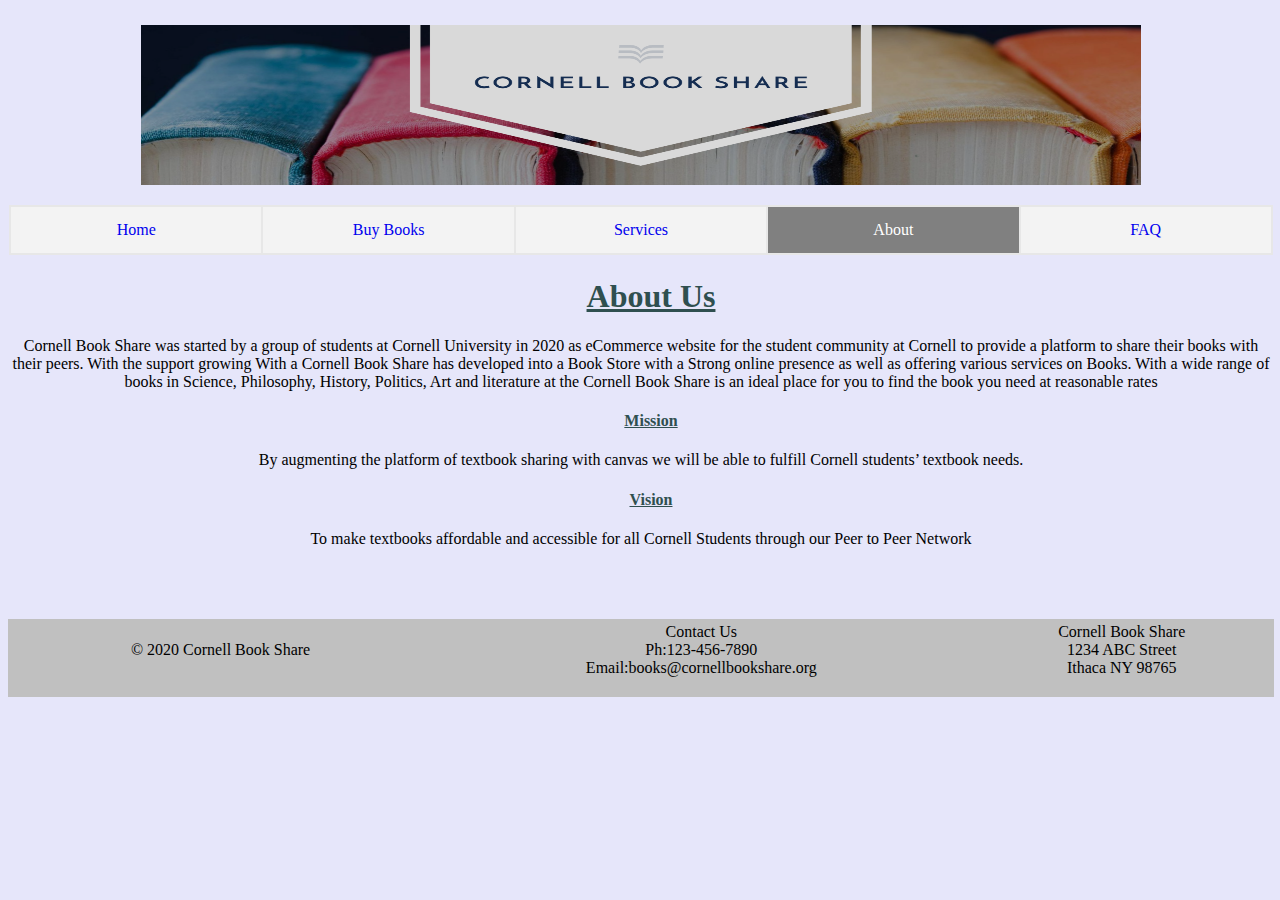
<file: about.html>
<!DOCTYPE html>
<html>
	<head>
		<title>Cornell Book Share</title>
		<link rel="stylesheet" type="text/css" href="style.css" />


	</head>
	<body>
		<!-- The header Element-->
		<div id="header">
			<p>
				<a href="index.html">
				<img src="Media_Files/THESECONDBOOKSTORE.png" alt="Cornell Book Share" width = "1000"  height="160" >
				</a>
			</p>
			<ul>
	  			<li><a href="index.html">Home</a></li>
				<li><a href="books.html">Buy Books</a></li>
				<li><a href="service.html">Services</a></li>
				<li><a class="active" href="about.html">About</a></li>
				<li><a href="faq.html">FAQ</a></li>

			</ul>
		</div>
		<div id="content">
			<h1> About Us </h1>
			<p>
				Cornell Book Share was started by a group of students at Cornell University in 2020 as eCommerce website for the student community at Cornell to provide a platform to share their books with their peers. With the support growing With a Cornell Book Share has developed into a Book Store with a Strong online presence as well as offering various services on Books. With a wide range of books in Science, Philosophy, History, Politics, Art and literature at the Cornell Book Share is an ideal place for you to find the book you need at reasonable rates
			</p>
			<h4>Mission</h4>
			<p>By augmenting the platform of textbook sharing with canvas we will be able to fulfill Cornell students’ textbook needs.</p>
			<h4>Vision</h4>
			<p>To make textbooks affordable and accessible for all Cornell Students through our Peer to Peer Network</p>
			<br>
			<br>
			<br>
		</div>
		<!-- The footer Element-->
		<div id="footer">	
			<table style="width: 100%">
				<tr>
					<td text-align:right>
					© 2020 Cornell Book Share
					</td>
					<td text-align:center>
					Contact Us <br> Ph:123-456-7890 <br> Email:books@cornellbookshare.org
					</td>
					<td text-align:left>
					Cornell Book Share <br> 1234 ABC Street <br> Ithaca NY 98765
					</td>
				</tr>
			</table>
			</p>
		</div>
	</body>
</html>
</file>
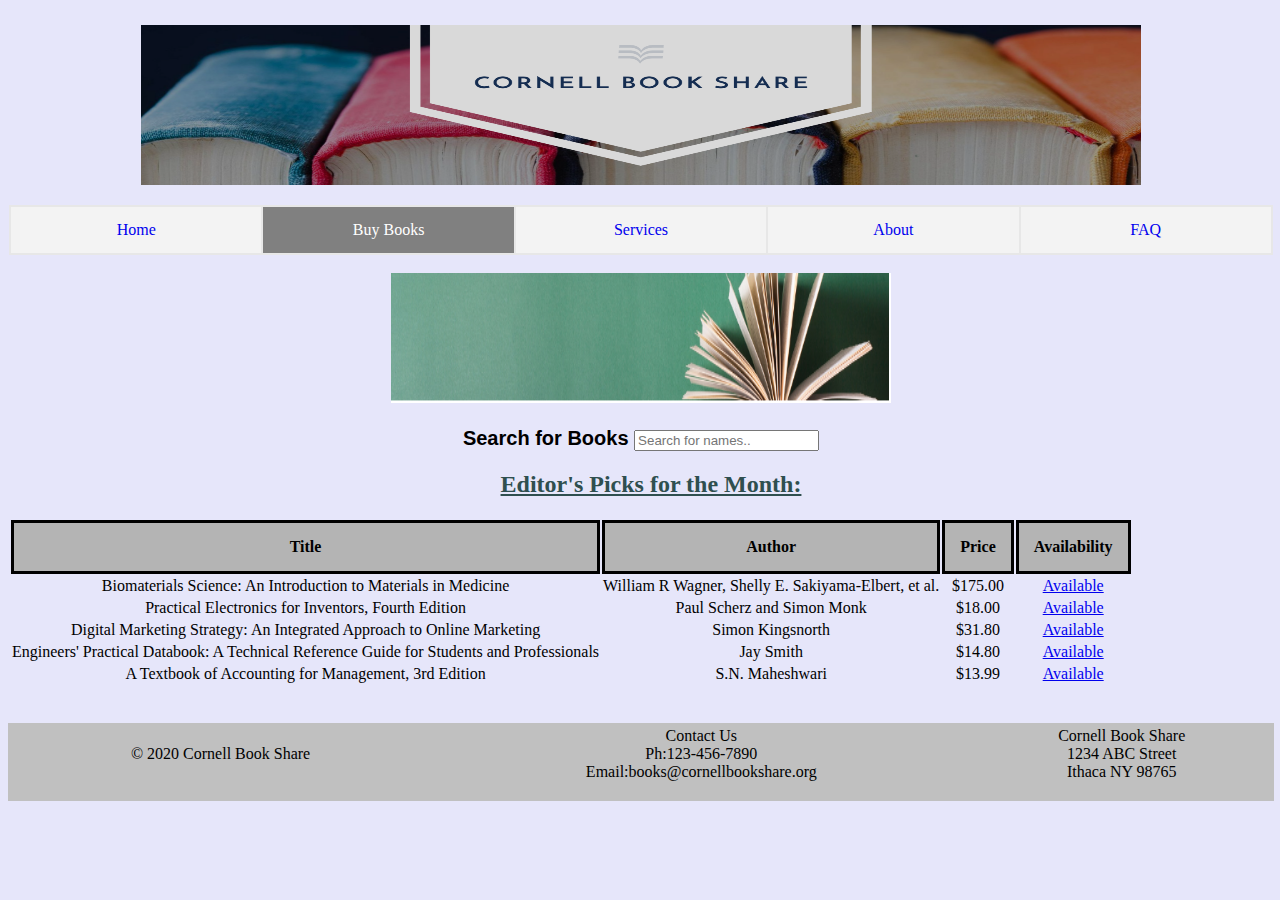
<file: books.html>
<!DOCTYPE html>
<html>
	<head>
		<title>Cornell Book Share</title>
		<link rel="stylesheet" type="text/css" href="style.css" />

	</head>
	<body>
		<!-- Function to create an alert for submkt button-->
		<script type="text/javascript">
			function respond() { 
			var var1 = form1.bookname.value;
			alert("You have searched for " + var1);
				
			}
		</script>
		<!-- The header Element-->
		<div id="header">

			<p>
				<a href="index.html">
				<img src="Media_Files/THESECONDBOOKSTORE.png" alt="Cornell Book Share" width = "1000"  height="160" >
				</a>
			</p>
			<ul>
	  			<li><a href="index.html">Home</a></li>
				<li><a class="active" href="books.html">Buy Books</a></li>
				<li><a href="service.html">Services</a></li>
				<li><a href="about.html">About</a></li>
				<li><a href="faq.html">FAQ</a></li>

			</ul>
			</div>
			<div id="content">
			<p>
				<img src="Media_Files/books2.png" alt="BOOKS" width = "500"  height="130">
			</p>
			<form id="form1" action="" method="get" onsubmit="respond()">
			<p class="bold">Search for Books
				<input type="text" id="myInput" onkeyup="myFunction()" placeholder="Search for names.." title="Type in a name">
				<!--<input type="Submit" name="search" value="Search">-->
			</p>
			</form>
			<h2>Editor's Picks for the Month: </h2>
			<!-- Table showing best selling books of the month -->
			<table id="myTable">
				<tr>
					<th>Title</th>
					<th>Author</th>
					<th>Price</th>
					<th>Availability</th>
				</tr>
				<tr>
					<td>Biomaterials Science: An Introduction to Materials in Medicine</td>
					<td>William R Wagner, Shelly E. Sakiyama-Elbert, et al.</td>
					<td>$175.00</td>
					<!-- Adding Hyperlink to the book. Currently links to Amazon page but intention isto show book page in the website itself -->
					<td><a href="match.html" target="_blank">Available</a></td>

				</tr>
				<tr>
					<td>Practical Electronics for Inventors, Fourth Edition</td>
					<td> Paul Scherz and Simon Monk</td>
					<td>$18.00</td>
					<td><a href="match.html" target="_blank">Available</td>

				</tr>
				<tr>
					<td>Digital Marketing Strategy: An Integrated Approach to Online Marketing</td>
					<td>Simon Kingsnorth</td>
					<td>$31.80</td>
					<td><a href="match.html" target="_blank">Available</td>
				</tr>
				<tr>
					<td>Engineers' Practical Databook: A Technical Reference Guide for Students and Professionals</td>
					<td>Jay Smith</td>
					<td>$14.80</td>
					<td><a href="match.html" target="_blank">Available</td>
				</tr>
				<tr>
					<td>A Textbook of Accounting for Management, 3rd Edition</td>
					<td> S.N. Maheshwari</td>
					<td>$13.99</td>
					<td><a href="match.html" target="_blank">Available</td>
				</tr>							
			</table>
			<br>
			<br>
		</div>
		<!-- The footer Element-->
		<div id="footer">	
			<table style="width: 100%">
				<tr>
					<td text align: right>
			© 2020 Cornell Book Share
					</td>
					<td text-align:center>
			Contact Us <br> Ph:123-456-7890 <br> Email:books@cornellbookshare.org
					</td>

					<td text-align:left>
			Cornell Book Share <br> 1234 ABC Street <br> Ithaca NY 98765
					</td>
				</tr>
			</table>
			</p>
		</div>
<script>
function myFunction() {
  var input, filter, table, tr, td, i, txtValue;
  input = document.getElementById("myInput");
  filter = input.value.toUpperCase();
  table = document.getElementById("myTable");
  tr = table.getElementsByTagName("tr");
  for (i = 0; i < tr.length; i++) {
    td = tr[i].getElementsByTagName("td")[0];
    if (td) {
      txtValue = td.textContent || td.innerText;
      if (txtValue.toUpperCase().indexOf(filter) > -1) {
        tr[i].style.display = "";
      } else {
        tr[i].style.display = "none";
      }
    }       
  }
}
</script>
	</body>
</html>
</file>
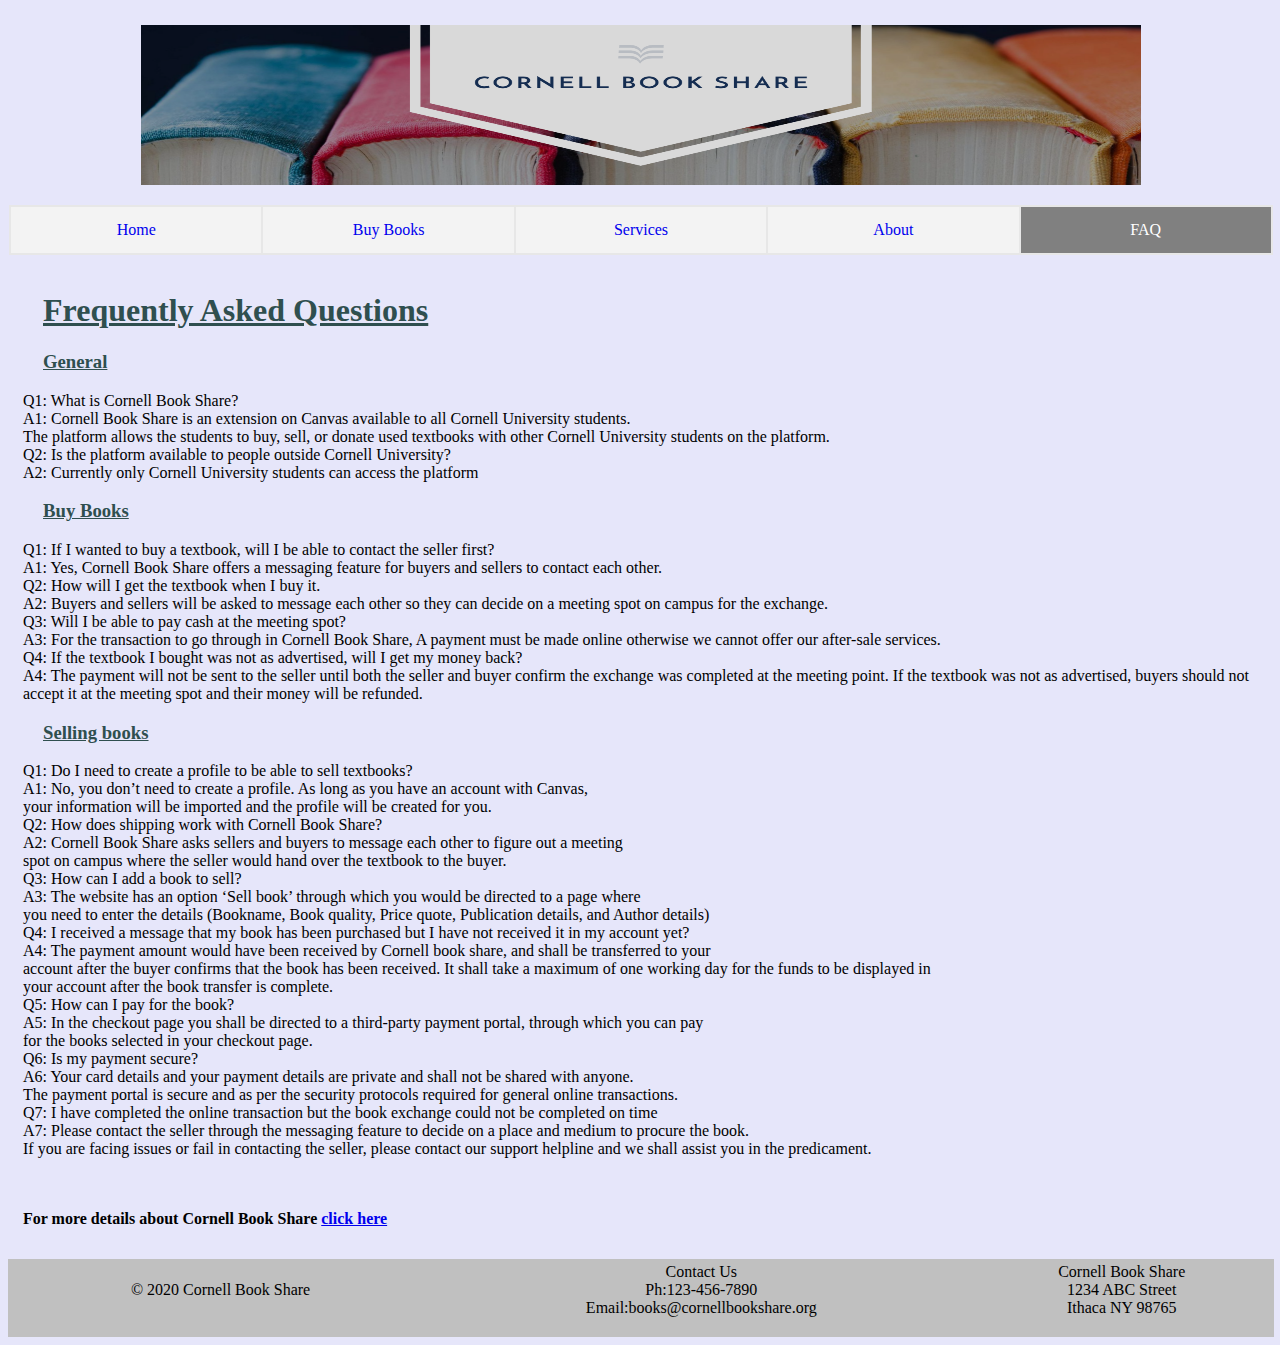
<file: faq.html>
<!DOCTYPE html>
<html>
	<head>
		<title>Cornell Book Share</title>
		<link rel="stylesheet" type="text/css" href="style.css" />


	</head>
	<body>
		<!-- The header Element-->
		<div id="header">
			<p>
				<a href="index.html">
				<img src="Media_Files/THESECONDBOOKSTORE.png" alt="Cornell Book Share" width = "1000"  height="160" >
				</a>
			</p>
			<ul>
	  			<li><a href="index.html">Home</a></li>
				<li><a href="books.html">Buy Books</a></li>
				<li><a href="service.html">Services</a></li>
				<li><a href="about.html">About</a></li>
				<li><a class="active" href="faq.html">FAQ</a></li>

			</ul>
		</div>
		<div id="leftal">
			<h1> Frequently Asked Questions </h1>
			<h3> General </h3>
			<p>
				Q1: What is Cornell Book Share? </br>
				A1: Cornell Book Share is an extension on Canvas available to all Cornell University students.</br> The platform allows the students to buy, sell, or donate used textbooks with other Cornell University students on the platform. </br>
				Q2: Is the platform available to people outside Cornell University? </br>
				A2: Currently only Cornell University students can access the platform </br>

			</p>
			<h3>Buy Books</h3>
			<p>
			Q1: If I wanted to buy a textbook, will I be able to contact the seller first? </br>
			A1: Yes, Cornell Book Share offers a messaging feature for buyers and sellers to contact each other. </br>
			Q2: How will I get the textbook when I buy it. </br>
			A2: Buyers and sellers will be asked to message each other so they can decide on a meeting spot on campus for the exchange.</br> 
			Q3: Will I be able to pay cash at the meeting spot? </br>
			A3: For the transaction to go through in Cornell Book Share, A payment must be made online otherwise we cannot offer our after-sale services. </br>
			Q4: If the textbook I bought was not as advertised, will I get my money back? </br>
			A4: The payment will not be sent to the seller until both the seller and buyer confirm the exchange was completed at the meeting point. If the textbook was not as advertised, buyers should not accept it at the meeting spot and their money will be refunded. </br>

			
			</p>
			<h3>Selling books</h3>
			<p>
			
			Q1: Do I need to create a profile to be able to sell textbooks? </br>
			A1: No, you don’t need to create a profile. As long as you have an account with Canvas, </br>your information will be imported and the profile will be created for you. </br>
			Q2: How does shipping work with Cornell Book Share? </br>
			A2: Cornell Book Share asks sellers and buyers to message each other to figure out a meeting </br>spot on campus where the seller would hand over the textbook to the buyer. </br>

			Q3: How can I add a book to sell?</br>

			A3: The website has an option ‘Sell book’ through which you would be directed to a page where </br>you need to enter the details (Bookname, Book quality, Price quote, Publication details, and Author details)</br>

			Q4: I received a message that my book has been purchased but I have not received it in my account yet?</br>

			A4: The payment amount would have been received by Cornell book share, and shall be transferred to your </br>account after the buyer confirms that the book has been received. It shall take a maximum of one working day for the funds to be displayed in </br>your account after the book transfer is complete.</br>

			Q5: How can I pay for the book?</br>

			A5: In the checkout page you shall be directed to a third-party payment portal, through which you can pay</br> for the books selected in your checkout page.</br>

			Q6: Is my payment secure?</br>

			A6: Your card details and your payment details are private and shall not be shared with anyone.</br> The payment portal is secure and as per the security protocols required for general online transactions. </br>

			Q7: I have completed the online transaction but the book exchange could not be completed on time</br>

			A7: Please contact the seller through the messaging feature to decide on a place and medium to procure the book.</br> If you are facing issues or fail in contacting the seller, please contact our support helpline and we shall assist you in the predicament.</br>
			
			<br>
			<br>
			<p><b>For more details about Cornell Book Share <a href="Media_Files/Product Support Page.pdf">click here</a></b></p>
			
			
			</p>

		</div>
		<!-- The footer Element-->
		<div id="footer">	
			<table style="width: 100%">
				<tr>
					<td text-align:right>
					© 2020 Cornell Book Share
					</td>
					<td text-align:center>
					Contact Us <br> Ph:123-456-7890 <br> Email:books@cornellbookshare.org
					</td>
					<td text-align:left>
					Cornell Book Share <br> 1234 ABC Street <br> Ithaca NY 98765
					</td>
				</tr>
			</table>
			</p>
		</div>
	</body>
</html>
</file>
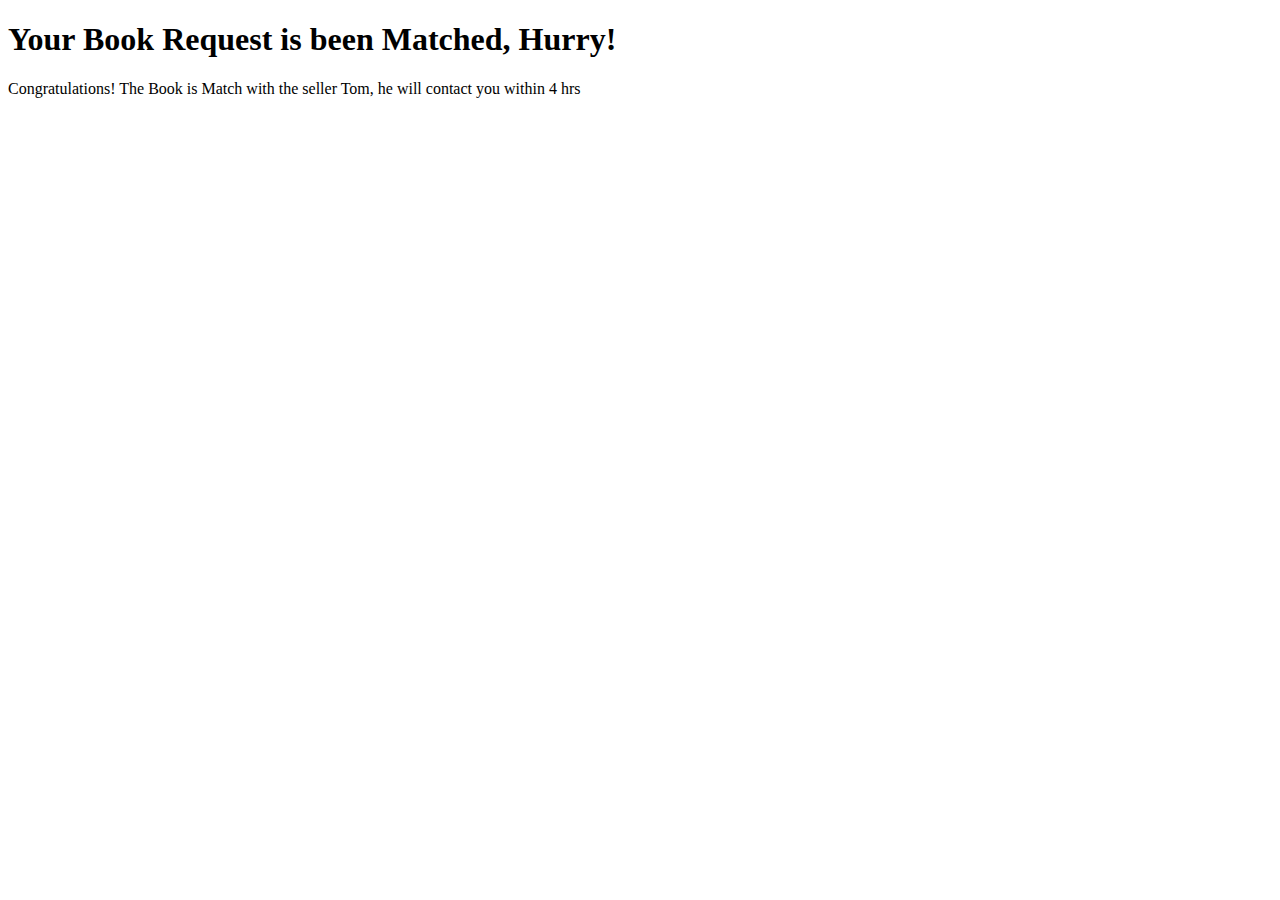
<file: match.html>
<!DOCTYPE html>
<html>
<body>

<h1>Your Book Request is been Matched, Hurry!</h1>

<p>Congratulations! The Book is Match with the seller Tom, he will contact you within 4 hrs</p>

</body>
</html>
</file>
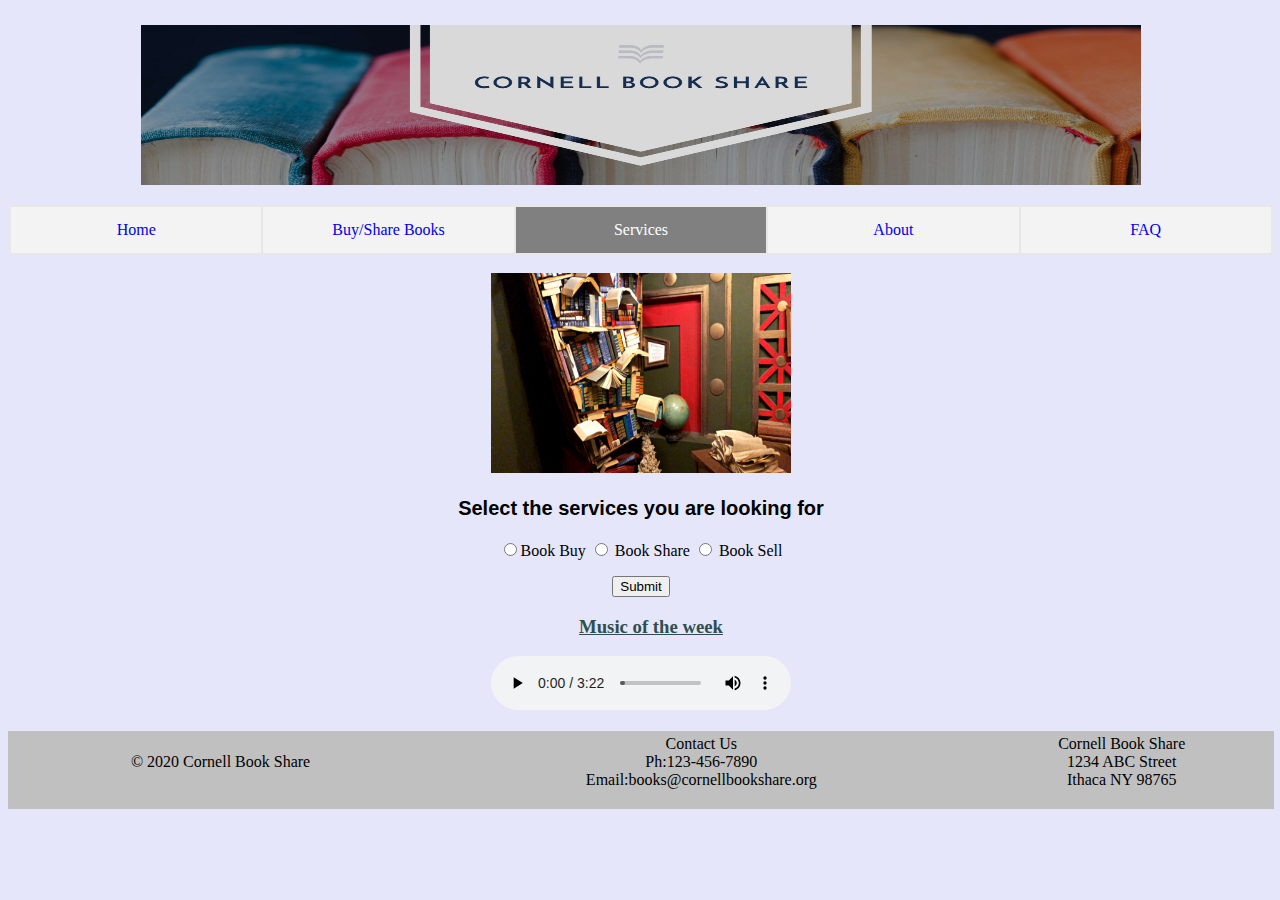
<file: service.html>
<!DOCTYPE html>
<html>
	<head>
		<title>Cornell Book Share</title>
		<link rel="stylesheet" type="text/css" href="style.css" />
		<!-- Function to swap images on hovering over the image-->
		<script>
			function hover_in() {document.services1.src='Media_Files/repair.jpg';}
			function hover_out() {document.services1.src='Media_Files/shelf.jpg';}

		</script>
	</head>
	<body>
		<!--Create an alert for the selected service -->
		<script type="text/javascript">
			function respond() { 
			var var1 = form2.services.value;
			alert("You have selected " + var1);
				
			}
		</script>
		<!-- The header Element-->
		<div id="header">
			<p>
				<a href="index.html">
				<img src="Media_Files/THESECONDBOOKSTORE.png" alt="Cornell Book Share" width = "1000"  height="160" >
				</a>
			</p>
			<ul>
	  			<li><a href="index.html">Home</a></li>
				<li><a href="books.html">Buy/Share Books</a></li>
				<li><a class="active" href="service.html">Services</a></li>
				<li><a href="about.html">About</a></li>
				<li><a href="faq.html">FAQ</a></li>

			</ul>
		</div>
		<div id="content">
			<p>
				<img src="Media_Files/shelf.jpg" name="services1" alt="BOOK SERVICES" onmouseover="hover_in()" onmouseout="hover_out()" width = "300"  height="200">
			</p>
			<form id ="form2" action="" method="get" onsubmit="respond()">
			<p class="bold">Select the services you are looking for </p>
				<input type="radio" name="services" value="Book Buy" />Book Buy
				<input type="radio" name="services" value="Book Share" /> Book Share
				<input type="radio" name="services" value="Book Sell" /> Book Sell
			</p>
			<p>
				<input type="submit" name="submit" value="Submit"> 
			</p>
			</form>
			<p><h3>
					Music of the week
			</h3></p>
			<p>
			<audio src="Media_Files/reading.mp3" width="100" height="80" controls preload>
				This browser can't play the audio file
			</audio>
			</p>
	
		</div>
		<!-- The footer Element-->
		<div id="footer">	
			<table style="width: 100%">
				<tr>
					<td text align: right>
			© 2020 Cornell Book Share
					</td>
					<td text-align:center>
			Contact Us <br> Ph:123-456-7890 <br> Email:books@cornellbookshare.org
					</td>

					<td text-align:left>
			Cornell Book Share <br> 1234 ABC Street <br> Ithaca NY 98765
					</td>
				</tr>
			</table>
			</p>
		</div>
	</body>
</html>
</file>
<file: style.css>
/*Set Background Image and font style*/
body {
  background-color: #E6E6FA;
  font-family: "Palatino Linotype", "Book Antiqua", Palatino, serif;
    }

/*Style header elements*/
h1,h2,h3,h4,h5 {
  color: #2F4F4F;
  margin-left: 20px;
  text-decoration: underline;
    } 	

/*Class to make element bold*/
.bold	{ 
  font-weight: bold;
  font-size: 20px;
  font-family: "Verdana", Geneva, sans-serif;

    }

ul {
  list-style-type: none;
  margin: 0;
  padding: 0;
  overflow: hidden;
  border: 1px solid #e7e7e7;
  background-color: #f3f3f3;
  }

li {
  float: left;
  width: 20%  ;
  }

li a {
  display: block;
  text-decoration-color: #b4b4b4
  color: #D3D3D3;
  text-align: center;
  padding: 14px 16px;
  border: 1px solid #e7e7e7;
  text-decoration: none;
  }

 li a.active {
  background-color: #808080;
  color: white;
} 


table.design, .design td, .design tr {
  margin-left: auto;
  margin-right: auto;
  text-align: center;
  border-collapse: collapse;
  border: 3px solid black;
  padding: 15px;

  }

th {
  background-color: #b4b4b4;
  border: 3px solid black;
  padding: 15px;	
  }

#header		{	
  clear: both;
	text-align: center;
	padding: 1px;
	width: 100%;
	}

#footer		{	
	background-color: #C0C0C0;
	clear: both;
	text-align: center;
	padding: 1px;
	width: 100%
	}

#content	{	
	clear: both;
	text-align: center;
	padding: 1px;
	min-height: 100%;
	width: 100%
	}
#leftal	{	
	clear: both;
	text-align: left;
	padding: 15px;
	min-height: 100%;
	width: 100%
	}
</file>
